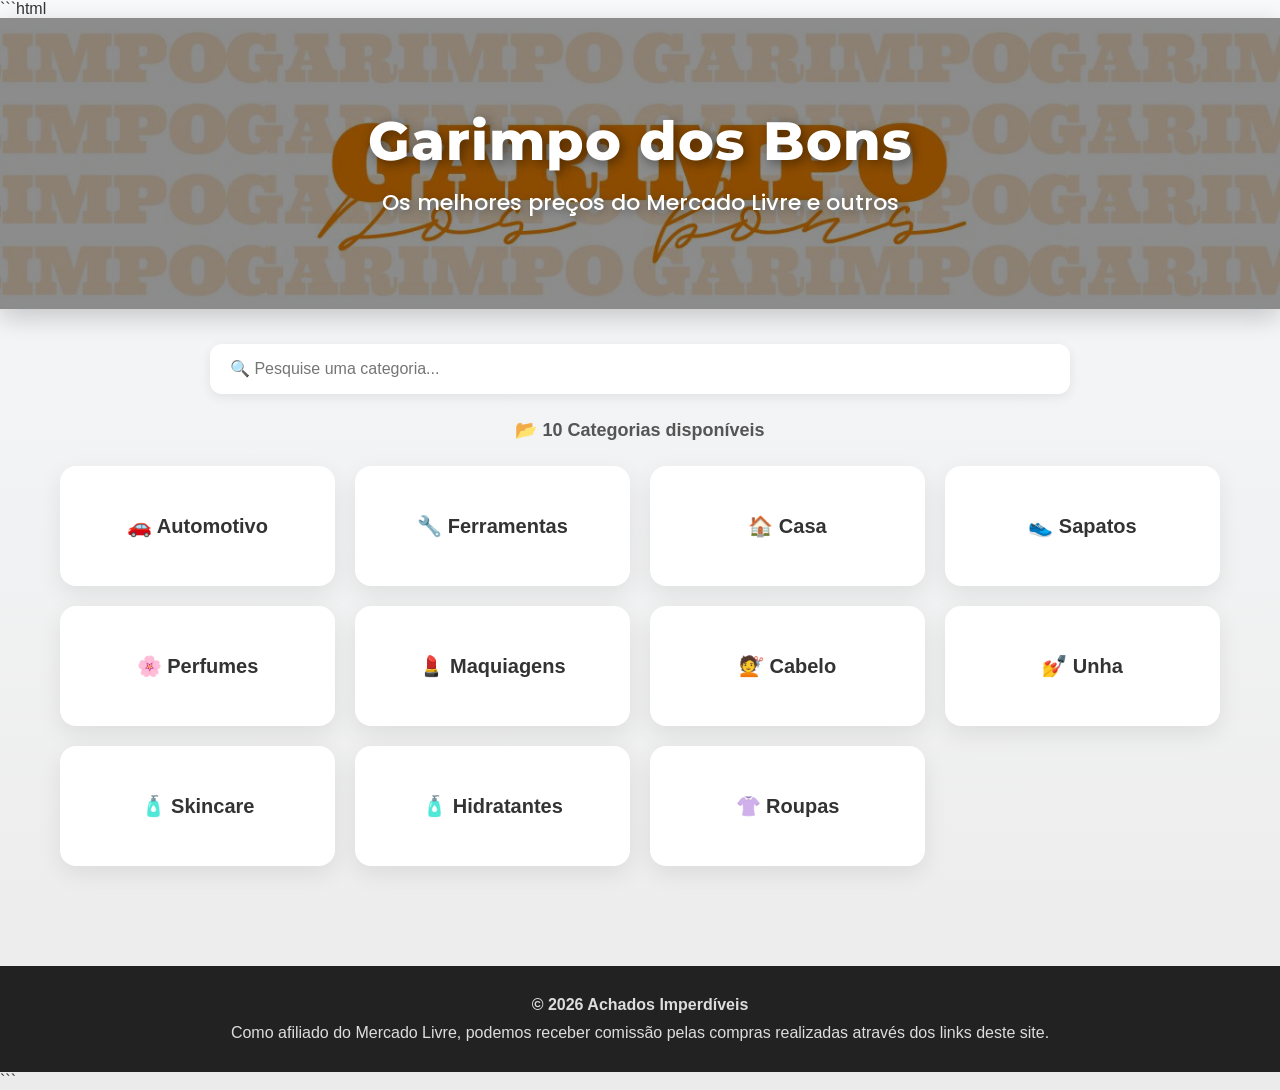
<file: index.html>
```html
<!DOCTYPE html>
<html lang="pt-BR">

<head>
    <meta charset="UTF-8">
    <meta name="viewport" content="width=device-width, initial-scale=1.0">

    <title>Achados Imperdíveis | Ofertas do Mercado Livre</title>

    <meta name="description" content="Encontre as melhores ofertas do Mercado Livre organizadas por categoria.">
    <link rel="preconnect" href="https://fonts.googleapis.com">
<link rel="preconnect" href="https://fonts.gstatic.com" crossorigin>

<link href="https://fonts.googleapis.com/css2?family=Montserrat:wght@800&family=Poppins:wght@500&display=swap" rel="stylesheet">

    <link rel="stylesheet" href="style.css">

    <link rel="icon" href="favicon.ico">
</head>

<body>

<header>

    <h1>Garimpo dos Bons</h1>

    <p>Os melhores preços do Mercado Livre e outros</p>

</header>

<section class="pesquisa-home">

    <input
        type="text"
        id="pesquisaCategoria"
        placeholder="🔍 Pesquise uma categoria...">

</section>

<section class="contador">

    <span>📂 10 Categorias disponíveis</span>

</section>

<main class="categorias-grid">

    <a href="categoria.html?cat=automotivo" class="categoria-card">
        🚗 Automotivo
    </a>

    <a href="categoria.html?cat=ferramentas" class="categoria-card">
        🔧 Ferramentas
    </a>

    <a href="categoria.html?cat=casa" class="categoria-card">
        🏠 Casa
    </a>

    <a href="categoria.html?cat=sapatos" class="categoria-card">
        👟 Sapatos
    </a>

    <a href="categoria.html?cat=perfumes" class="categoria-card">
        🌸 Perfumes
    </a>

    <a href="categoria.html?cat=maquiagens" class="categoria-card">
        💄 Maquiagens
    </a>

    <a href="categoria.html?cat=cabelo" class="categoria-card">
        💇 Cabelo
    </a>

    <a href="categoria.html?cat=unha" class="categoria-card">
        💅 Unha
    </a>

    <a href="categoria.html?cat=skincare" class="categoria-card">
        🧴 Skincare
    </a>

    <a href="categoria.html?cat=hidratantes" class="categoria-card">
        🧴 Hidratantes
    </a>

    <a href="categoria.html?cat=roupas" class="categoria-card">
        👚 Roupas
    </a>

</main>

<footer>

    <p>© 2026 Achados Imperdíveis</p>

    <p>
        Como afiliado do Mercado Livre, podemos receber comissão pelas compras realizadas através dos links deste site.
    </p>

</footer>

<script>

const pesquisa=document.getElementById("pesquisaCategoria");

pesquisa.addEventListener("keyup",()=>{

    const texto=pesquisa.value.toLowerCase();

    document.querySelectorAll(".categoria-card").forEach(card=>{

        if(card.textContent.toLowerCase().includes(texto)){
            card.style.display="flex";
        }else{
            card.style.display="none";
        }

    });

});

</script>

</body>

</html>
```
</file>
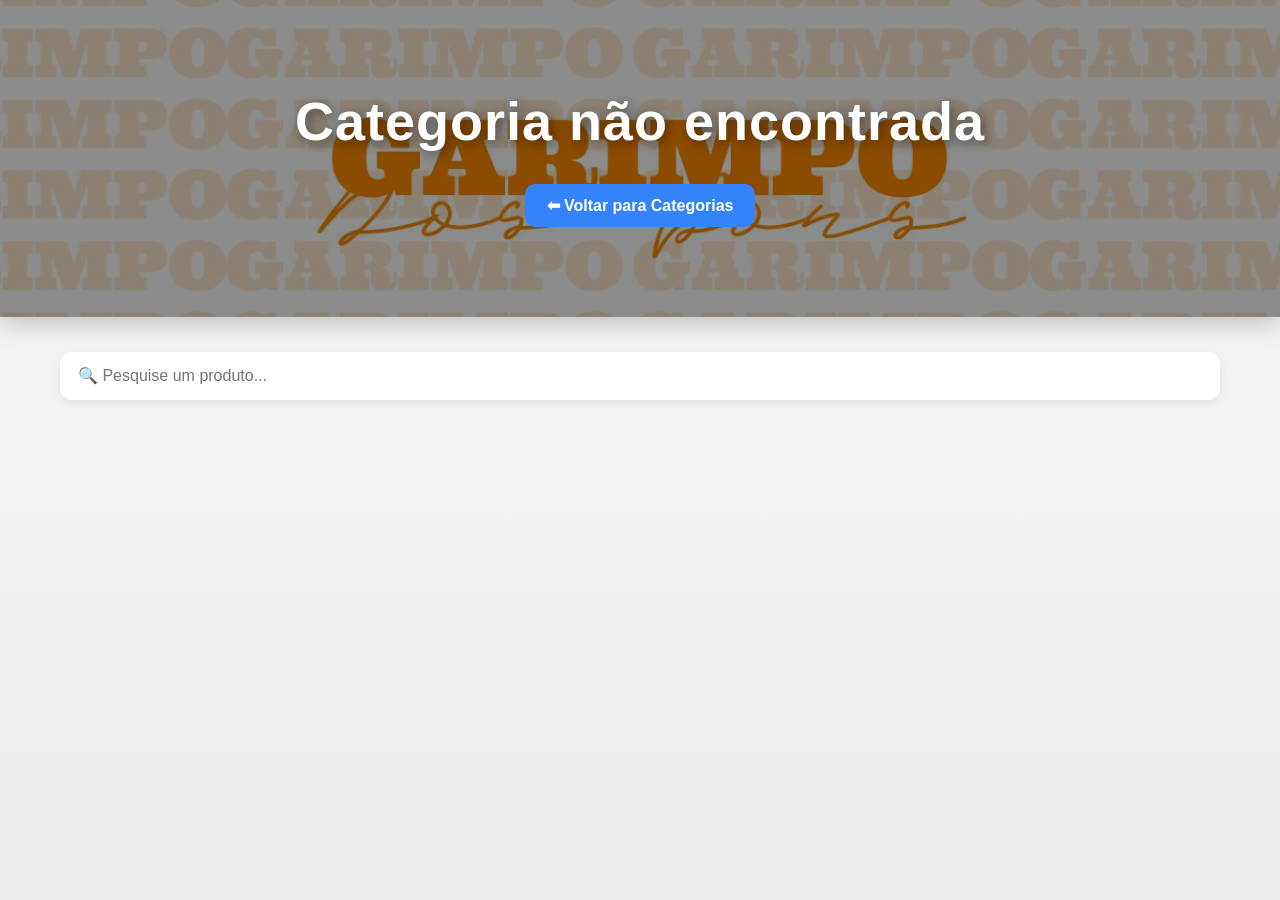
<file: categoria.html>
<!DOCTYPE html>
<html lang="pt-BR">
<head>
    <meta charset="UTF-8">
    <meta name="viewport" content="width=device-width, initial-scale=1.0">
    <title id="tituloPagina">Categoria</title>
    <link rel="stylesheet" href="style.css">
</head>
<body>

<header>
    <h1 id="tituloCategoria"></h1>
    <a href="index.html" class="btn-voltar">⬅ Voltar para Categorias</a>
</header>

<div class="busca-container">
    <input
        type="text"
        id="busca"
        placeholder="🔍 Pesquise um produto..."
    >
</div>

<main class="vitrine" id="vitrine"></main>

<script src="produtos.js"></script>
<script src="script.js"></script>

</body>
</html>
</file>
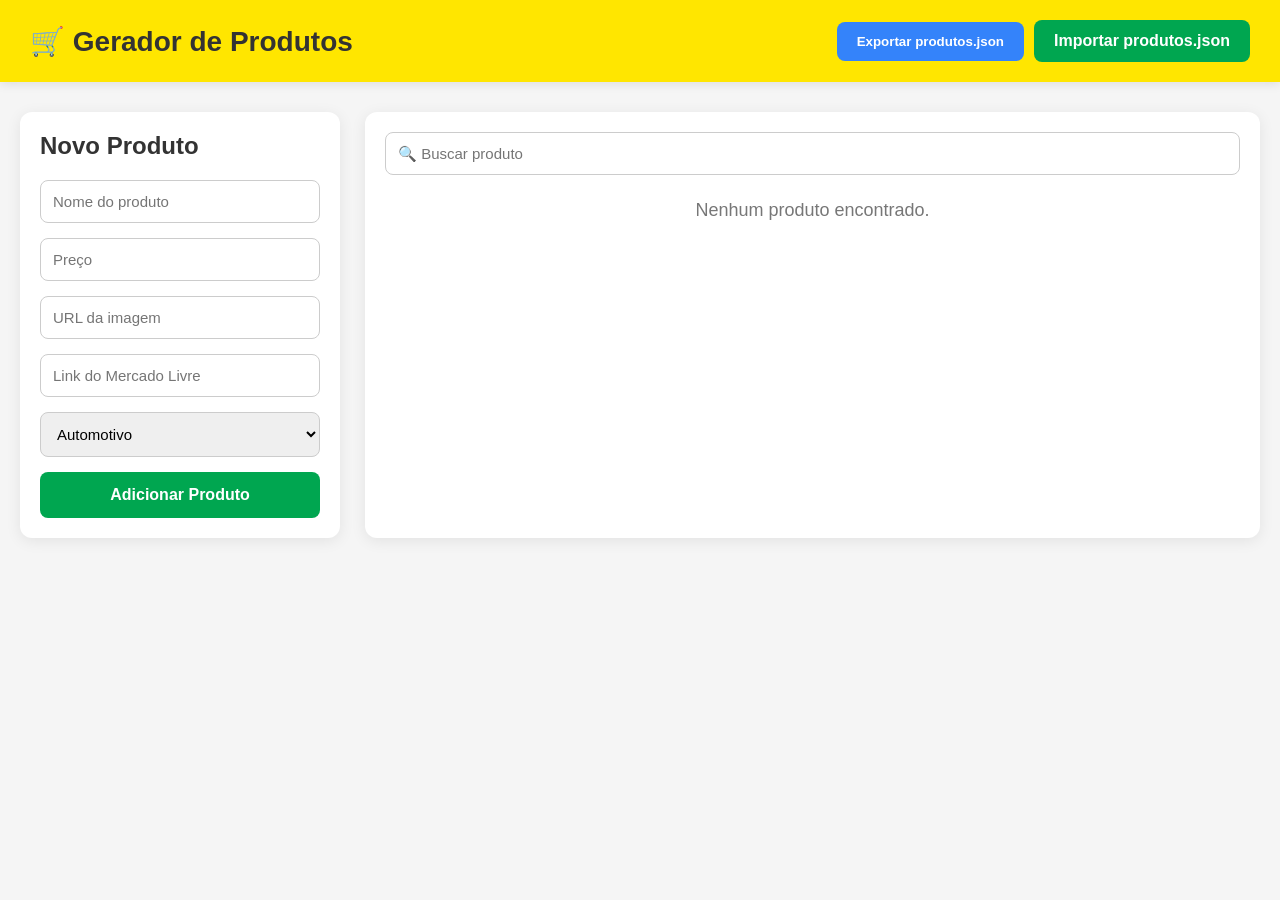
<file: gerador.html>
<!DOCTYPE html>
<html lang="pt-BR">
<head>
    <meta charset="UTF-8">
    <meta name="viewport" content="width=device-width, initial-scale=1.0">
    <title>Gerador de Produtos</title>
    <link rel="stylesheet" href="gerador.css">
</head>
<body>

<header>
    <h1>🛒 Gerador de Produtos</h1>

    <div class="acoes-header">

        <button id="btnExportar">
            Exportar produtos.json
        </button>

        <label class="btnImportar">
            Importar produtos.json

            <input
                type="file"
                id="inputImportar"
                accept=".json"
                hidden>

        </label>

    </div>

</header>

<div class="container">

    <aside class="formulario">

        <h2>Novo Produto</h2>

        <input
            type="text"
            id="nome"
            placeholder="Nome do produto">

        <input
            type="number"
            id="preco"
            placeholder="Preço">

        <input
            type="text"
            id="imagem"
            placeholder="URL da imagem">

        <input
            type="text"
            id="link"
            placeholder="Link do Mercado Livre">

        <select id="categoria">

            <option value="automotivo">Automotivo</option>
            <option value="ferramentas">Ferramentas</option>
            <option value="casa">Casa</option>
            <option value="sapatos">Sapatos</option>
            <option value="perfumes">Perfumes</option>
            <option value="maquiagens">Maquiagens</option>
            <option value="cabelo">Cabelo</option>
            <option value="unha">Unha</option>
            <option value="skincare">Skincare</option>
            <option value="hidratantes">Hidratantes</option>
            <option value="roupas">Roupas</option>

        </select>

        <button id="btnAdicionar">
            Adicionar Produto
        </button>

    </aside>

    <main>

        <input
            type="text"
            id="buscar"
            placeholder="🔍 Buscar produto">

        <div id="listaProdutos"></div>

    </main>

</div>

<script src="gerador.js"></script>

</body>
</html>
</file>
<file: style.css>
*{
    margin:0;
    padding:0;
    box-sizing:border-box;
    font-family:Arial,Helvetica,sans-serif;
}

body{
    background:linear-gradient(180deg,#f8f9fb,#ebebeb);
    color:#333;
    min-height:100vh;
}

header{
    background:linear-gradient(rgba(0,0,0,.45),rgba(0,0,0,.45)),
               url("imagens/banner.jpeg");
    background-size:cover;
    background-position:center;
    background-repeat:no-repeat;
    text-align:center;
    padding:90px 20px;
    margin-bottom:35px;
    box-shadow:0 8px 25px rgba(0,0,0,.2);
}

header h1{
    font-family:"Montserrat",sans-serif;
    font-size:54px;
    font-weight:800;
    color:#fff;
    text-shadow:3px 3px 12px rgba(0,0,0,.45);
    letter-spacing:1px;
    margin-bottom:12px;
}

header p{
    font-family:"Poppins",sans-serif;
    font-size:22px;
    font-weight:500;
    color:#fff;
    text-shadow:2px 2px 8px rgba(0,0,0,.35);
}

.btn-voltar{
    display:inline-block;
    margin-top:20px;
    padding:12px 22px;
    background:#3483fa;
    color:#fff;
    text-decoration:none;
    border-radius:10px;
    font-weight:bold;
    transition:.3s;
}

.btn-voltar:hover{
    background:#2968c8;
    transform:translateY(-2px);
}

.pesquisa-home{
    max-width:900px;
    margin:0 auto 25px;
    padding:0 20px;
}

#pesquisaCategoria{
    width:100%;
    padding:16px 20px;
    border:none;
    border-radius:12px;
    font-size:16px;
    box-shadow:0 3px 12px rgba(0,0,0,.08);
    outline:none;
    transition:.3s;
}

#pesquisaCategoria:focus{
    box-shadow:0 0 0 3px rgba(52,131,250,.25);
}

.contador{
    text-align:center;
    margin-bottom:25px;
    font-size:18px;
    font-weight:bold;
    color:#555;
}

.categorias-grid{
    max-width:1200px;
    margin:auto;
    padding:0 20px 50px;
    display:grid;
    grid-template-columns:repeat(auto-fill,minmax(220px,1fr));
    gap:20px;
}

.categoria-card{
    background:#fff;
    border-radius:16px;
    padding:30px 20px;
    text-decoration:none;
    color:#333;
    font-size:20px;
    font-weight:bold;
    display:flex;
    justify-content:center;
    align-items:center;
    min-height:120px;
    box-shadow:0 8px 25px rgba(0,0,0,.08);
    transition:.3s;
}

.categoria-card:hover{
    transform:translateY(-8px);
    background:#ff6b00;
    color:#fff;
    box-shadow:0 12px 30px rgba(52,131,250,.35);
}

footer{
    margin-top:50px;
    padding:30px 20px;
    background:#222;
    color:#ddd;
    text-align:center;
}

footer p:first-child{
    font-weight:bold;
    margin-bottom:10px;
}
.busca-container{
    max-width:1200px;
    margin:25px auto;
    padding:0 20px;
}

#busca{
    width:100%;
    padding:15px 18px;
    border:none;
    border-radius:12px;
    font-size:16px;
    background:#fff;
    box-shadow:0 3px 12px rgba(0,0,0,.08);
    outline:none;
    transition:.3s;
}

#busca:focus{
    box-shadow:0 0 0 3px rgba(52,131,250,.25);
}

.vitrine{
    max-width:1200px;
    margin:0 auto 50px;
    padding:0 20px;
    display:grid;
    grid-template-columns:repeat(auto-fill,minmax(200px,1fr));
    gap:20px;
}

.card{
    background:#fff;
    border-radius:16px;
    overflow:hidden;
    box-shadow:0 6px 18px rgba(0,0,0,.08);
    transition:.3s;
    display:flex;
    flex-direction:column;
}

.card:hover{
    transform:translateY(-8px);
    box-shadow:0 15px 30px rgba(0,0,0,.18);
}

.card img{
    width:100%;
    height:190px;
    object-fit:contain;
    padding:15px;
    background:#fafafa;
}

.card-content{
    padding:15px;
    display:flex;
    flex-direction:column;
    flex:1;
}

.card-content h2{
    font-size:16px;
    line-height:1.4;
    height:46px;
    overflow:hidden;
    margin-bottom:12px;
}

.preco{
    font-size:24px;
    font-weight:bold;
    color:#00a650;
    margin-bottom:15px;
}

.botao{
    margin-top:auto;
    display:block;
    width:100%;
    text-align:center;
    text-decoration:none;
    padding:12px;
    border-radius:10px;
    color:#fff;
    font-weight:bold;
    background:linear-gradient(135deg,#3483fa,#2968c8);
    transition:.3s;
}

.botao:hover{
    transform:scale(1.03);
    box-shadow:0 8px 20px rgba(52,131,250,.35);
}

@media(max-width:768px){

    header{
        padding:35px 15px;
    }

    header h1{
        font-size:32px;
    }

    header p{
        font-size:16px;
    }

    .categorias-grid{
        grid-template-columns:repeat(2,1fr);
    }

    .vitrine{
        grid-template-columns:repeat(2,1fr);
    }

}

@media(max-width:500px){

    .categorias-grid{
        grid-template-columns:1fr;
    }

    .vitrine{
        grid-template-columns:repeat(2,1fr);
        gap:12px;
    }

    .card img{
        height:150px;
    }

    .card-content h2{
        font-size:14px;
        height:40px;
    }

    .preco{
        font-size:20px;
    }

    .botao{
        font-size:13px;
        padding:10px;
    }

}
</file>
<file: gerador.css>
*{
    margin:0;
    padding:0;
    box-sizing:border-box;
    font-family:Arial, Helvetica, sans-serif;
}

body{
    background:#f5f5f5;
    color:#333;
}

header{
    background:#ffe600;
    display:flex;
    justify-content:space-between;
    align-items:center;
    padding:20px 30px;
    box-shadow:0 2px 10px rgba(0,0,0,.1);
}

header h1{
    font-size:28px;
}

header button{
    background:#3483fa;
    color:#fff;
    border:none;
    padding:12px 20px;
    border-radius:8px;
    cursor:pointer;
    font-weight:bold;
    transition:.3s;
}

header button:hover{
    background:#2968c8;
}

.container{
    max-width:1400px;
    margin:30px auto;
    display:grid;
    grid-template-columns:320px 1fr;
    gap:25px;
    padding:0 20px;
}

.formulario{
    background:#fff;
    padding:20px;
    border-radius:12px;
    box-shadow:0 3px 15px rgba(0,0,0,.08);
    height:max-content;
}

.formulario h2{
    margin-bottom:20px;
}

.formulario input,
.formulario select{
    width:100%;
    padding:12px;
    margin-bottom:15px;
    border:1px solid #ccc;
    border-radius:8px;
    font-size:15px;
}

#btnAdicionar{
    width:100%;
    background:#00a650;
    color:#fff;
    border:none;
    padding:14px;
    border-radius:8px;
    cursor:pointer;
    font-size:16px;
    font-weight:bold;
    transition:.3s;
}

#btnAdicionar:hover{
    background:#008a44;
}

main{
    background:#fff;
    padding:20px;
    border-radius:12px;
    box-shadow:0 3px 15px rgba(0,0,0,.08);
}

#buscar{
    width:100%;
    padding:12px;
    border:1px solid #ccc;
    border-radius:8px;
    margin-bottom:25px;
    font-size:15px;
}

#listaProdutos{
    display:grid;
    grid-template-columns:repeat(auto-fill,minmax(250px,1fr));
    gap:20px;
}

.card{
    background:#fff;
    border:1px solid #ddd;
    border-radius:10px;
    overflow:hidden;
    transition:.25s;
}

.card:hover{
    transform:translateY(-5px);
    box-shadow:0 5px 15px rgba(0,0,0,.15);
}

.card img{
    width:100%;
    height:220px;
    object-fit:cover;
    background:#eee;
}

.card-info{
    padding:15px;
}

.card-info h3{
    font-size:18px;
    margin-bottom:10px;
    min-height:44px;
}

.preco{
    color:#00a650;
    font-size:22px;
    font-weight:bold;
    margin-bottom:10px;
}

.categoria{
    display:inline-block;
    background:#3483fa;
    color:#fff;
    padding:4px 10px;
    border-radius:20px;
    font-size:12px;
}

.link{
    display:block;
    margin-top:15px;
    text-align:center;
    background:#3483fa;
    color:#fff;
    text-decoration:none;
    padding:10px;
    border-radius:6px;
    font-weight:bold;
}

.link:hover{
    background:#2968c8;
}

@media(max-width:900px){

.container{
    grid-template-columns:1fr;
}

header{
    flex-direction:column;
    gap:15px;
    text-align:center;
}

}
.acoes-header{
    display:flex;
    gap:10px;
    align-items:center;
}

.btnImportar{
    background:#00a650;
    color:#fff;
    padding:12px 20px;
    border-radius:8px;
    cursor:pointer;
    font-weight:bold;
    transition:.3s;
}

.btnImportar:hover{
    background:#008a44;
}
.acoes-card{
    display:flex;
    gap:10px;
    margin-top:15px;
}

.btnEditar,
.btnExcluir{
    flex:1;
    border:none;
    padding:10px;
    border-radius:6px;
    cursor:pointer;
    color:#fff;
    font-weight:bold;
}

.btnEditar{
    background:#3483fa;
}

.btnEditar:hover{
    background:#2968c8;
}

.btnExcluir{
    background:#e53935;
}

.btnExcluir:hover{
    background:#c62828;
}
</file>
